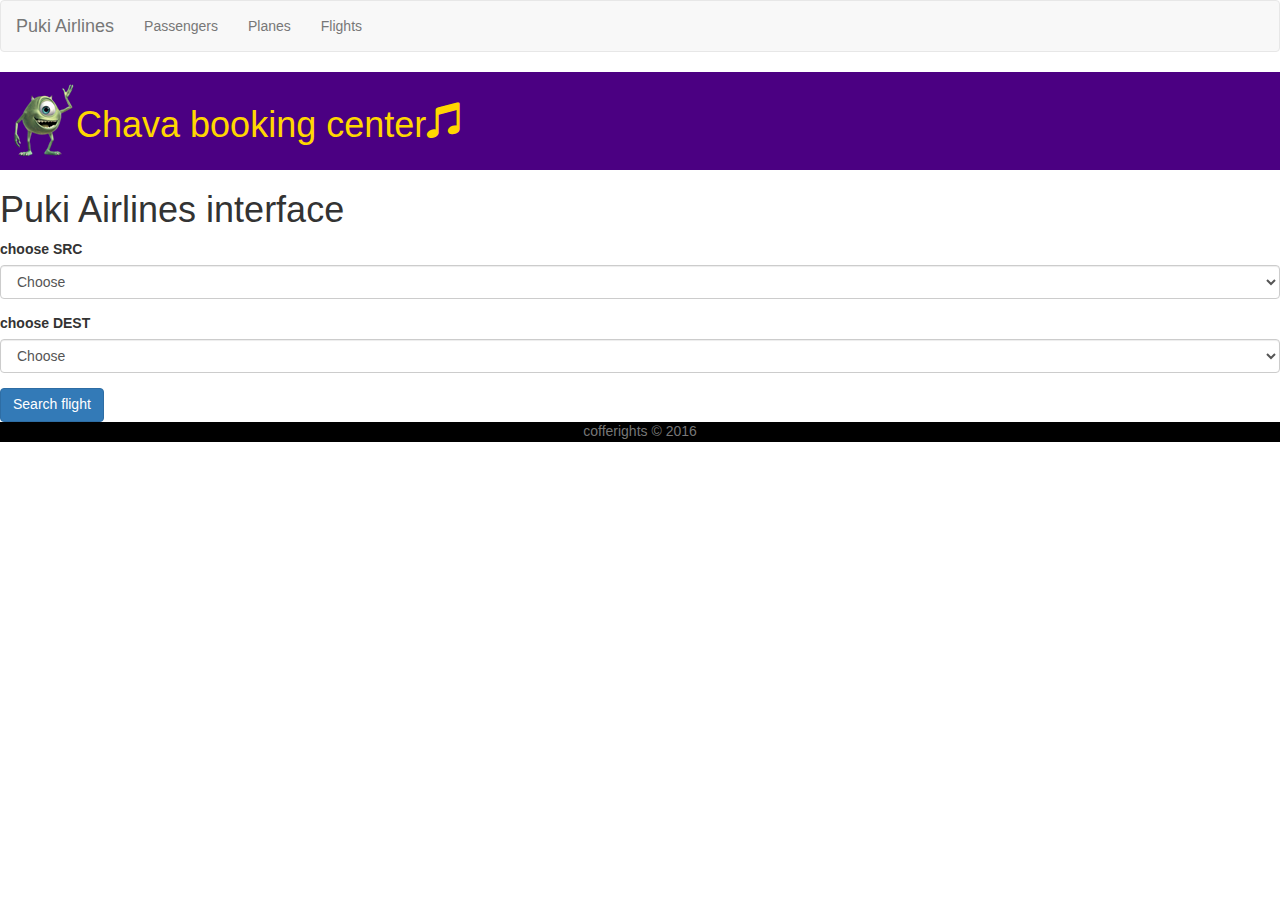
<file: index.html>
<!doctype html>
<html lang="en">

<head>
    <meta charset="utf-8">
    <meta name="viewport" content="width=device-width, initial-scale=1">
    <title>Chava booking center</title>
    <link rel="stylesheet" href="lib/animate.css">
    <link rel="stylesheet" href="stylesheets/main.css" />

</head>

<body onload="renderSRC('#fromArprt')">
    <nav class="navbar navbar-default">
    <div class="container-fluid">
        <!-- Brand and toggle get grouped for better mobile display -->
        <div class="navbar-header">
        <button type="button" class="navbar-toggle collapsed" data-toggle="collapse" data-target="#bs-example-navbar-collapse-1" aria-expanded="false">
            <span class="sr-only">Toggle navigation</span>
            <span class="icon-bar"></span>
            <span class="icon-bar"></span>
            <span class="icon-bar"></span>
        </button>
        <a class="navbar-brand" href="index.html">Puki Airlines</a>
        </div>

        <!-- Collect the nav links, forms, and other content for toggling -->
        <div class="collapse navbar-collapse" id="bs-example-navbar-collapse-1">
        <ul class="nav navbar-nav">
            <li><a href="passengers.html">Passengers</a></li>
            <li><a href="planes.html">Planes</a></li>
            <li><a href="flights.html">Flights</a></li>
        </ul>

        </div><!-- /.navbar-collapse -->
    </div><!-- /.container-fluid -->
    </nav>

    <header class="box">
        <!--<img src="img/layout/ca-white.png" class="img-responsive"  />-->
        <img src="img/layout/logo.png" class="img-responsive animated tada" />
        <h1>Chava booking center<span class="glyphicon glyphicon-music"></span> </h1>




    </header>

    <main class="booking">
      <h1>Puki Airlines interface</h1>
      <form>
        <div class="form-group">
          <label for="fromArprt">choose SRC</label>
          <select onchange="renderDEST()" type="text" class="form-control" id="fromArprt" name="fromArprt"  placeholder="choose SRC">
            <option value="">Choose</option>
          </select>
        </div>
        <div class="form-group">
          <label for="toArprt">choose DEST</label>
          <select type="text" class="form-control" id="toArprt" name="toArprt"  placeholder="choose DEST">
            <option value="">Choose</option>
          </select>
        </div>
      </form>
        <button type="button" class="btn btn-primary" onclick="Flight.getFlights()">Search flight</button>
    </main>

        <header class="searchHeader">Search results for <span class="srcToDest"></span></header>  
        <section class="search-results"> </section>



    <div class="modal fade" id="modalBookFlight" tabindex="-1" role="dialog" aria-labelledby="myModalLabel">
        <div class="modal-dialog" role="document">
            <div class="modal-content">
                <div class="modal-header">
                    <button type="button" class="close" data-dismiss="modal" aria-label="Close"><span aria-hidden="true">&times;</span></button>
                    <h4 class="modal-title bookingHeader" id="myModalLabel">Book Passenger to Flight ??</h4>
                </div>
                <div class="modal-body">
                    <form>
                        <input type="hidden" id="pid" name="pid" >
                        <div class="form-group">
                            <label for="pname">Passenger name</label>
                            <select type="text" class="form-control" id="pBookingNames" name="pname"  placeholder="Name">
                                <option value="">Choose</option>
                            </select>
                        </div>
                    </form>
                </div>
                <div class="modal-footer">
                    <button id="bookBtn" type="button" class="btn btn-default" >Book</button>
                    
                </div>
            </div>
        </div>
    </div>

    <footer>
        cofferights &copy; 2016
    </footer>

    <script src="lib/jquery/jquery.js"></script>
    <script src="lib/jquery.serializejson.min.js"></script>
    <script src="lib/bootstrap/javascripts/bootstrap.min.js"></script>
    <script src="lib/moment.min.js"></script>
    <script src="js/general.js"></script>
    <!--<script src="js/oop.js"></script>-->
    <script src="js/Passenger.class.js"></script>
    <script src="js/Plane.class.js"></script>
    <script src="js/flights.class.js"></script>
    <script src="js/app.js"></script>

</body>

</html>
</file>
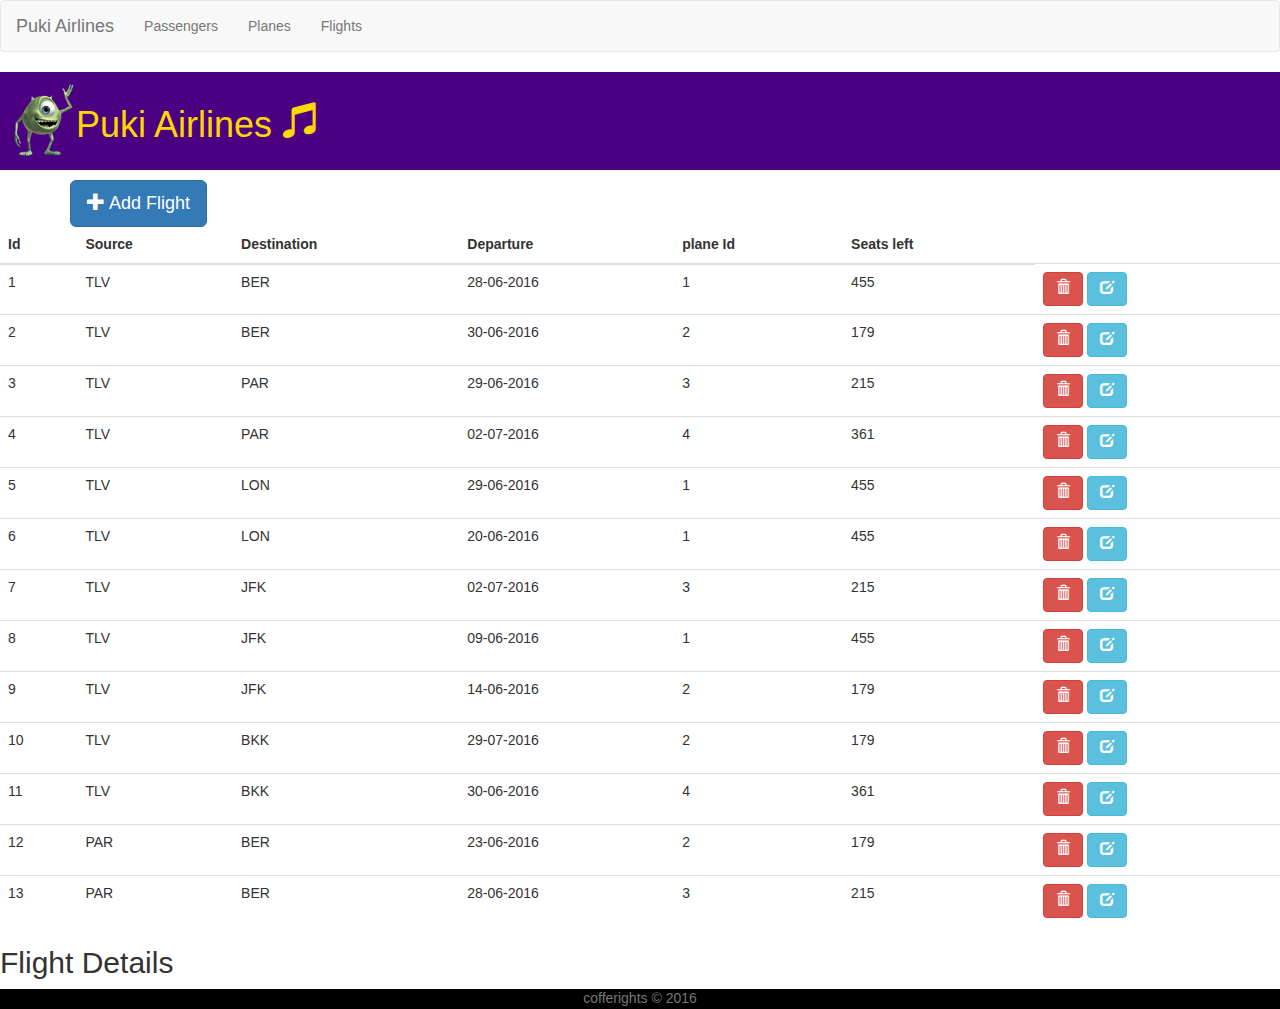
<file: flights.html>
<!doctype html>
<html lang="en">

<head>
    <meta charset="utf-8">
    <meta name="viewport" content="width=device-width, initial-scale=1">
    <title>Puki Airlines</title>
    <link rel="stylesheet" href="lib/animate.css">
    <link rel="stylesheet" href="stylesheets/main.css" />

</head>

<body onload="Flight.render(); renderPlaneIds()">
    <nav class="navbar navbar-default">
    <div class="container-fluid">
        <!-- Brand and toggle get grouped for better mobile display -->
        <div class="navbar-header">
        <button type="button" class="navbar-toggle collapsed" data-toggle="collapse" data-target="#bs-example-navbar-collapse-1" aria-expanded="false">
            <span class="sr-only">Toggle navigation</span>
            <span class="icon-bar"></span>
            <span class="icon-bar"></span>
            <span class="icon-bar"></span>
        </button>
        <a class="navbar-brand" href="index.html">Puki Airlines</a>
        </div>

        <!-- Collect the nav links, forms, and other content for toggling -->
        <div class="collapse navbar-collapse" id="bs-example-navbar-collapse-1">
        <ul class="nav navbar-nav">
            <li><a href="passengers.html">Passengers</a></li>
            <li><a href="planes.html">Planes</a></li>
            <li><a href="flights.html">Flights</a></li>
        </ul>

        </div><!-- /.navbar-collapse -->
    </div><!-- /.container-fluid -->
    </nav>
    <header class="box">
        <!--<img src="img/layout/ca-white.png" class="img-responsive"  />-->
        <img src="img/layout/logo.png" class="img-responsive animated tada" />
        <h1>Puki Airlines <span class="glyphicon glyphicon-music"></span> </h1>
    </header>

    <main class="passengerPage">
        <div class="container">
            <!-- Button trigger modal -->
            <button onclick="Flight.editFlight()" class="btn btn-primary btn-lg">
                <span class="glyphicon glyphicon-plus"></span>
                Add Flight
            </button>
        </div>
        <table class="table table-hover">
            <thead>
                <tr>
                    <th>Id</th>
                    <th>Source</th>
                    <th>Destination</th>
                    <th>Departure</th>
                    <th>plane Id</th>
                    <th>Seats left</th>
                </tr>
            </thead>
            <tbody class="tblFlights">

            </tbody>
        </table>

        <section class="fdetails">
            <h2>Flight <span class="fDetailsName"></span> Details</h2>
            <div class="container fInerrDetails"> </div>  
        </section>



    </main>




    <div class="modal fade" id="modalFlight" tabindex="-1" role="dialog" aria-labelledby="myModalLabel">
        <div class="modal-dialog" role="document">
            <div class="modal-content">
                <div class="modal-header">
                    <button type="button" class="close" data-dismiss="modal" aria-label="Close"><span aria-hidden="true">&times;</span></button>
                    <h4 class="modal-title" id="myModalLabel">Add Flight</h4>
                </div>
                <div class="modal-body">
                    <form>
                        <input type="hidden" id="fid" name="fid" >
                        
                        <div class="form-group">
                            <label for="fsource">Source</label>
                            <select type="text" class="form-control" id="fsource" name="fsource"  placeholder="Source">
                                
                            </select>
                        </div>
                         <!--src , dest, departure, plane, seatsLeft-->
                        <div class="form-group">
                            <label for="fdest">Destination</label>
                            <select type="text" class="form-control" id="fdest" name="fdest"  placeholder="Destination">
                                
                            </select>
                        </div>

                        <div class="form-group">
                            <label for="fplaneId">Plane Id</label>
                            <select type="text" class="form-control" id="fplaneId" name="fplaneId"  placeholder="PlaneId">
                                
                                </select>
                        </div>

                        <div class="form-group">
                            <label for="fdate">Departure</label>
                            <input type="date" class="form-control" id="fdate" name="fdate" placeholder="Departure date">
                        </div>
                        
                    </form>
                </div>
                <div class="modal-footer">
                    <button type="button" class="btn btn-default" data-dismiss="modal">Close</button>
                    <button type="button" class="btn btn-primary" onclick="Flight.saveFlight()">Save</button>
                </div>
            </div>
        </div>
    </div>

    <footer>
        cofferights &copy; 2016
    </footer>

    <script src="lib/jquery/jquery.js"></script>
    <script src="lib/jquery.serializejson.min.js"></script>
    <script src="lib/bootstrap/javascripts/bootstrap.min.js"></script>
    <script src="lib/moment.min.js"></script>
    <script src="js/general.js"></script>
    <!--<script src="js/oop.js"></script>-->
    <script src="js/app.js"></script>
    <script src="js/flights.class.js"></script>
    <script src="js/Plane.class.js"></script>

</body>

</html>
</file>
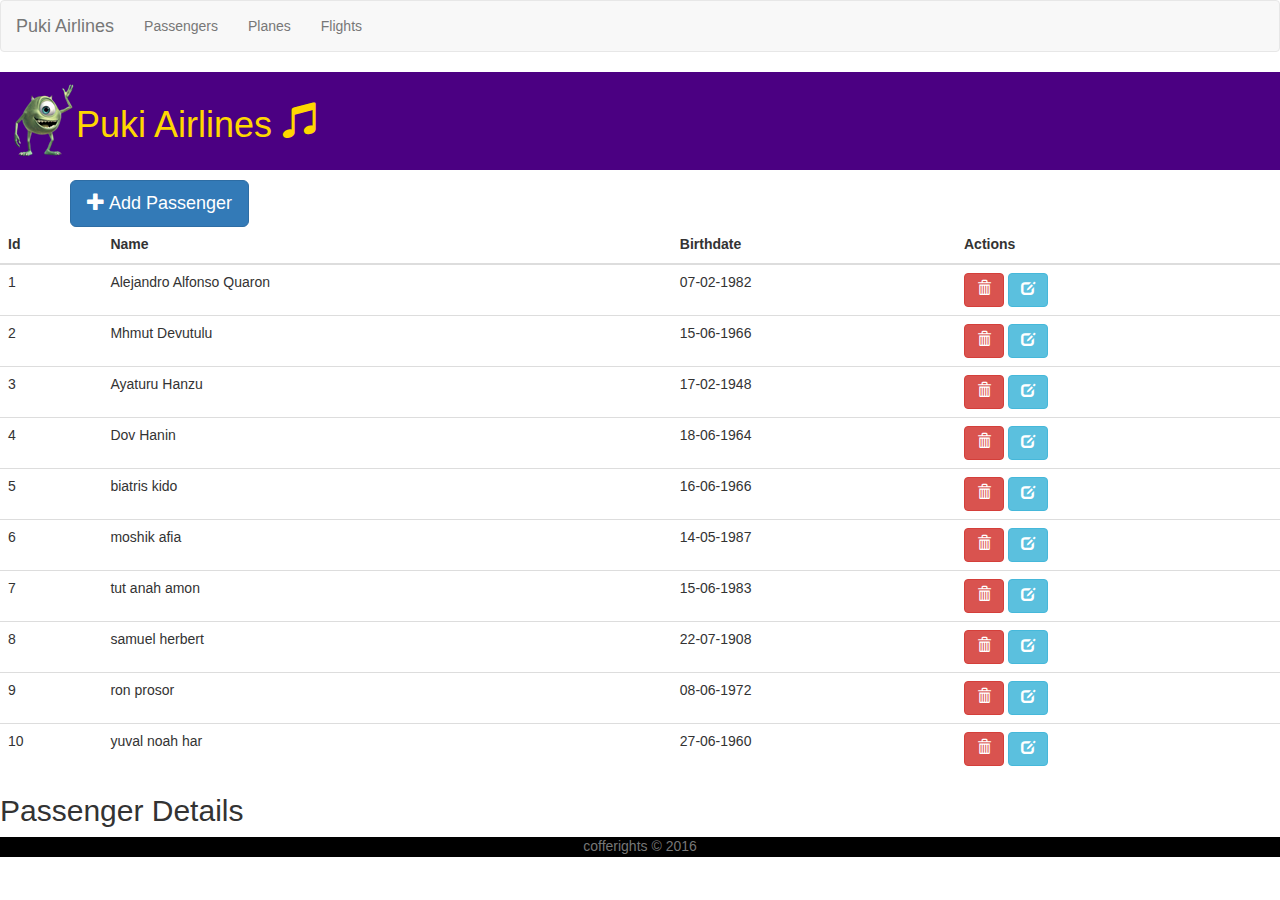
<file: passengers.html>
<!doctype html>
<html lang="en">

<head>
    <meta charset="utf-8">
    <meta name="viewport" content="width=device-width, initial-scale=1">
    <title>Puki Airlines</title>
    <link rel="stylesheet" href="lib/animate.css">
    <link rel="stylesheet" href="stylesheets/main.css" />

</head>

<body onload="Passenger.render()">
    <nav class="navbar navbar-default">
    <div class="container-fluid">
        <!-- Brand and toggle get grouped for better mobile display -->
        <div class="navbar-header">
        <button type="button" class="navbar-toggle collapsed" data-toggle="collapse" data-target="#bs-example-navbar-collapse-1" aria-expanded="false">
            <span class="sr-only">Toggle navigation</span>
            <span class="icon-bar"></span>
            <span class="icon-bar"></span>
            <span class="icon-bar"></span>
        </button>
        <a class="navbar-brand" href="index.html">Puki Airlines</a>
        </div>

        <!-- Collect the nav links, forms, and other content for toggling -->
        <div class="collapse navbar-collapse" id="bs-example-navbar-collapse-1">
        <ul class="nav navbar-nav">
            <li><a href="passengers.html">Passengers</a></li>
            <li><a href="planes.html">Planes</a></li>
            <li><a href="flights.html">Flights</a></li>
        </ul>

        </div><!-- /.navbar-collapse -->
    </div><!-- /.container-fluid -->
    </nav>
    <header class="box">
        <!--<img src="img/layout/ca-white.png" class="img-responsive"  />-->
        <img src="img/layout/logo.png" class="img-responsive animated tada" />
        <h1>Puki Airlines <span class="glyphicon glyphicon-music"></span> </h1>
    </header>

    <main class="passengerPage">
        <div class="container">
            <!-- Button trigger modal -->
            <button onclick="Passenger.editPassenger()" class="btn btn-primary btn-lg">
                <span class="glyphicon glyphicon-plus"></span>
                Add Passenger
            </button>
        </div>
        <table class="table table-hover">
            <thead>
                <tr>
                    <th>Id</th>
                    <th>Name</th>
                    <th>Birthdate</th>
                    <th>Actions</th>
                </tr>
            </thead>
            <tbody class="tblPassengers">

            </tbody>
        </table>

        <section class="details">
            <h2>Passenger <span class="pDetailsName"></span> Details</h2>
            <div class="container pDetailsContent"></div>
        </section>



    </main>




    <div class="modal fade" id="modalPassenger" tabindex="-1" role="dialog" aria-labelledby="myModalLabel">
        <div class="modal-dialog" role="document">
            <div class="modal-content">
                <div class="modal-header">
                    <button type="button" class="close" data-dismiss="modal" aria-label="Close"><span aria-hidden="true">&times;</span></button>
                    <h4 class="modal-title" id="myModalLabel">Add Passenger</h4>
                </div>
                <div class="modal-body">
                    <form>
                        <input type="hidden" id="pid" name="pid" >
                        <div class="form-group">
                            <label for="pname">Name</label>
                            <input type="text" class="form-control" id="pname" name="pname"  placeholder="Name">
                        </div>
                        <div class="form-group">
                            <label for="pdate">Birthdate</label>
                            <input type="date" class="form-control" id="pdate" name="pdate" placeholder="Birthdate">
                        </div>
                        <div class="form-group">
                            <label for="pEmail">Email</label>
                            <input type="email" class="form-control" id="pEmail" name="pEmail" placeholder="abc@def.gh">
                        </div>
                        <div class="form-group">
                            <label for="pTel">Tel</label>
                            <input type="tel" class="form-control" id="pTel" name="pTel" placeholder="xxx-xxxxxxx">
                        </div>
                        
                    </form>
                </div>
                <div class="modal-footer">
                    <button type="button" class="btn btn-default" data-dismiss="modal">Close</button>
                    <button type="button" class="btn btn-primary" onclick="Passenger.savePassenger()">Save</button>
                </div>
            </div>
        </div>
    </div>

    <footer>
        cofferights &copy; 2016
    </footer>

    <script src="lib/jquery/jquery.js"></script>
    <script src="lib/jquery.serializejson.min.js"></script>
    <script src="lib/bootstrap/javascripts/bootstrap.min.js"></script>
    <script src="lib/moment.min.js"></script>
    <script src="js/general.js"></script>
    <!--<script src="js/oop.js"></script>-->
    <script src="js/app.js"></script>
    <script src="js/Passenger.class.js"></script>

</body>

</html>
</file>
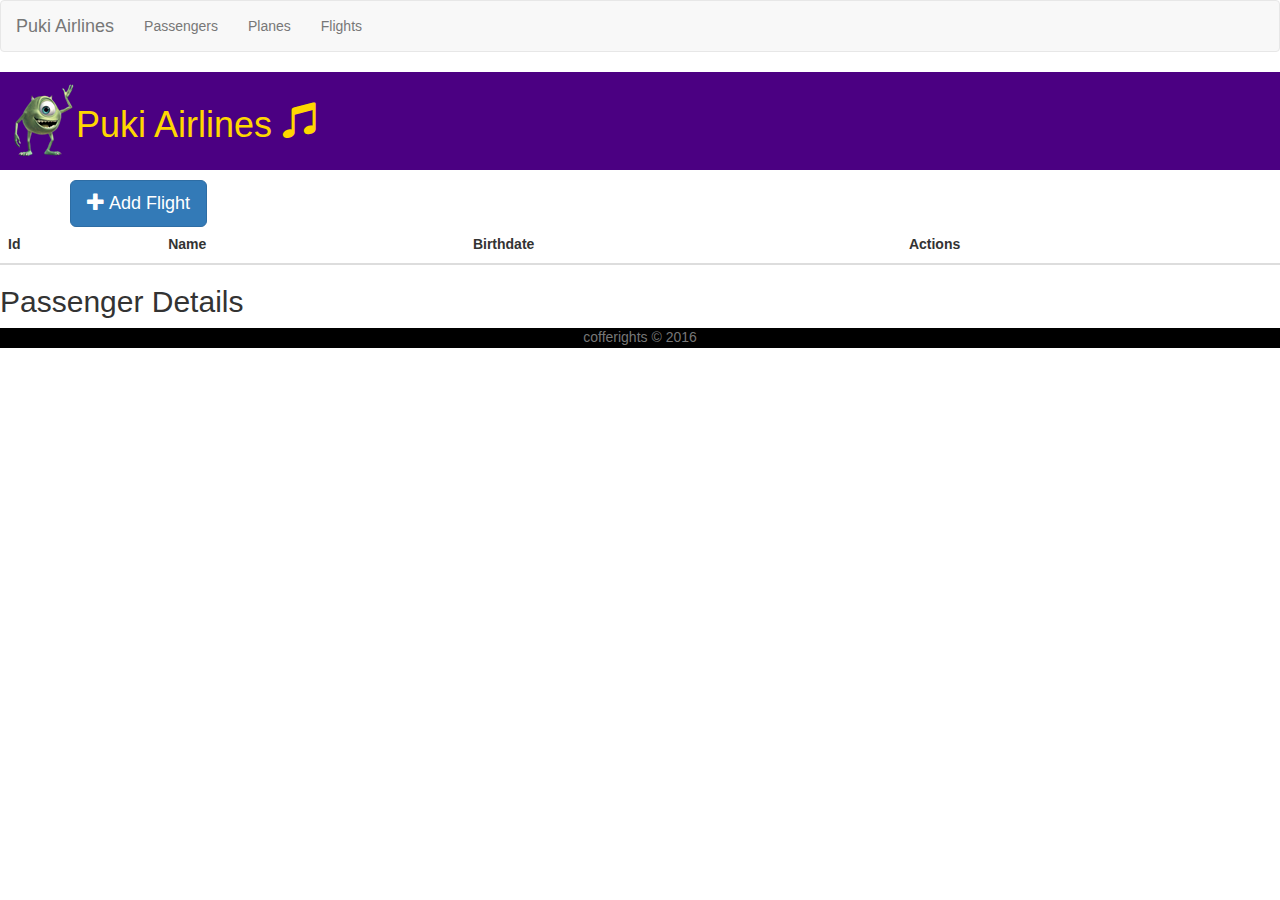
<file: plane.html>
<!doctype html>
<html lang="en">

<head>
    <meta charset="utf-8">
    <meta name="viewport" content="width=device-width, initial-scale=1">
    <title>I like Coding</title>
    <link rel="stylesheet" href="lib/animate.css">
    <link rel="stylesheet" href="stylesheets/main.css" />

</head>

<body>
    <nav class="navbar navbar-default">
    <div class="container-fluid">
        <!-- Brand and toggle get grouped for better mobile display -->
        <div class="navbar-header">
        <button type="button" class="navbar-toggle collapsed" data-toggle="collapse" data-target="#bs-example-navbar-collapse-1" aria-expanded="false">
            <span class="sr-only">Toggle navigation</span>
            <span class="icon-bar"></span>
            <span class="icon-bar"></span>
            <span class="icon-bar"></span>
        </button>
        <a class="navbar-brand" href="index.html">Puki Airlines</a>
        </div>

        <!-- Collect the nav links, forms, and other content for toggling -->
        <div class="collapse navbar-collapse" id="bs-example-navbar-collapse-1">
        <ul class="nav navbar-nav">
            <li><a href="passengers.html">Passengers</a></li>
            <li><a href="planes.html">Planes</a></li>
            <li><a href="#">Flights</a></li>
        </ul>

        </div><!-- /.navbar-collapse -->
    </div><!-- /.container-fluid -->
    </nav>
    <header class="box">
        <!--<img src="img/layout/ca-white.png" class="img-responsive"  />-->
        <img src="img/layout/logo.png" class="img-responsive animated tada" />
        <h1>Puki Airlines <span class="glyphicon glyphicon-music"></span> </h1>
    </header>

    <main class="passengerPage">
        <div class="container">
            <!-- Button trigger modal -->
            <button onclick="Passenger.editPassenger()" class="btn btn-primary btn-lg">
                <span class="glyphicon glyphicon-plus"></span>
                Add Flight
            </button>
        </div>
        <table class="table table-hover">
            <thead>
                <tr>
                    <th>Id</th>
                    <th>Name</th>
                    <th>Birthdate</th>
                    <th>Actions</th>
                </tr>
            </thead>
            <tbody class="tblPassengers">

            </tbody>
        </table>

        <section class="details">
            <h2>Passenger <span class="pDetailsName"></span> Details</h2>

        </section>



    </main>




    <div class="modal fade" id="modalPassenger" tabindex="-1" role="dialog" aria-labelledby="myModalLabel">
        <div class="modal-dialog" role="document">
            <div class="modal-content">
                <div class="modal-header">
                    <button type="button" class="close" data-dismiss="modal" aria-label="Close"><span aria-hidden="true">&times;</span></button>
                    <h4 class="modal-title" id="myModalLabel">Add Passenger</h4>
                </div>
                <div class="modal-body">
                    <form>
                        <input type="hidden" id="pid" name="pid" >
                        <div class="form-group">
                            <label for="pname">Name</label>
                            <input type="text" class="form-control" id="pname" name="pname"  placeholder="Name">
                        </div>
                        <div class="form-group">
                            <label for="pdate">Birthdate</label>
                            <input type="date" class="form-control" id="pdate" name="pdate" placeholder="Birthdate">
                        </div>
                        
                    </form>
                </div>
                <div class="modal-footer">
                    <button type="button" class="btn btn-default" data-dismiss="modal">Close</button>
                    <button type="button" class="btn btn-primary" onclick="Plane.savePlane()">Save</button>
                </div>
            </div>
        </div>
    </div>

    <footer>
        cofferights &copy; 2016
    </footer>

    <script src="lib/jquery/jquery.js"></script>
    <script src="lib/jquery.serializejson.min.js"></script>
    <script src="lib/bootstrap/javascripts/bootstrap.min.js"></script>
    <script src="lib/moment.min.js"></script>
    <script src="js/general.js"></script>
    <!--<script src="js/oop.js"></script>-->
    <script src="js/app.js"></script>
    <script src="js/Passenger.class.js"></script>

</body>

</html>
</file>
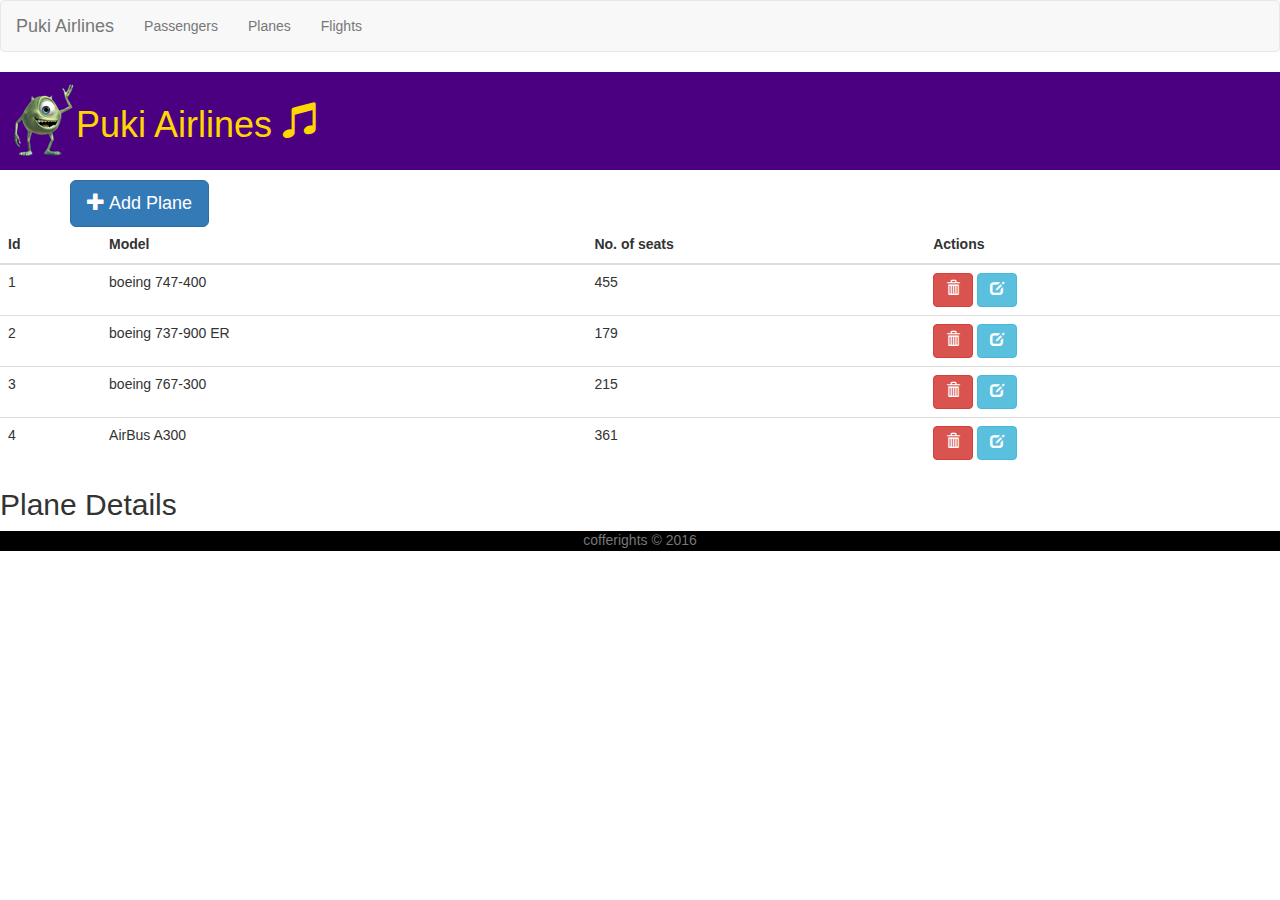
<file: planes.html>
<!doctype html>
<html lang="en">

<head>
    <meta charset="utf-8">
    <meta name="viewport" content="width=device-width, initial-scale=1">
    <title>Puki Airlines</title>
    <link rel="stylesheet" href="lib/animate.css">
    <link rel="stylesheet" href="stylesheets/main.css" />

</head>

<body onload="Plane.render()">
    <nav class="navbar navbar-default">
    <div class="container-fluid">
        <!-- Brand and toggle get grouped for better mobile display -->
        <div class="navbar-header">
        <button type="button" class="navbar-toggle collapsed" data-toggle="collapse" data-target="#bs-example-navbar-collapse-1" aria-expanded="false">
            <span class="sr-only">Toggle navigation</span>
            <span class="icon-bar"></span>
            <span class="icon-bar"></span>
            <span class="icon-bar"></span>
        </button>
        <a class="navbar-brand" href="index.html">Puki Airlines</a>
        </div>

        <!-- Collect the nav links, forms, and other content for toggling -->
        <div class="collapse navbar-collapse" id="bs-example-navbar-collapse-1">
        <ul class="nav navbar-nav">
            <li><a href="passengers.html">Passengers</a></li>
            <li><a href="planes.html">Planes</a></li>
            <li><a href="flights.html">Flights</a></li>
        </ul>

        </div><!-- /.navbar-collapse -->
    </div><!-- /.container-fluid -->
    </nav>
    <header class="box">
        <!--<img src="img/layout/ca-white.png" class="img-responsive"  />-->
        <img src="img/layout/logo.png" class="img-responsive animated tada" />
        <h1>Puki Airlines <span class="glyphicon glyphicon-music"></span> </h1>
    </header>

    <main class="planePage">
        <div class="container">
            <!-- Button trigger modal -->
            <button onclick="Plane.editPlane()" class="btn btn-primary btn-lg">
                <span class="glyphicon glyphicon-plus"></span>
                Add Plane
            </button>
        </div>
        <table class="table table-hover">
            <thead>
                <tr>
                    <th>Id</th>
                    <th>Model</th>
                    <th>No. of seats</th>
                    <th>Actions</th>
                </tr>
            </thead>
            <tbody class="tblPlanes">

            </tbody>
        </table>

        <section class="details">
            <h2>Plane <span class="pDetailsId"></span> Details</h2>
            <div class="container pDetailsContent"></div>
        </section>



    </main>




    <div class="modal fade" id="modalPlane" tabindex="-1" role="dialog" aria-labelledby="myModalLabel">
        <div class="modal-dialog" role="document">
            <div class="modal-content">
                <div class="modal-header">
                    <button type="button" class="close" data-dismiss="modal" aria-label="Close"><span aria-hidden="true">&times;</span></button>
                    <h4 class="modal-title" id="myModalLabel">Add Plane</h4>
                </div>
                <div class="modal-body">
                    <form>
                        <input type="hidden" id="pid" name="pid" >
                        <div class="form-group">
                            <label for="pModel">Model</label>
                            <input type="text" class="form-control" id="pModel" name="pModel" placeholder="Model">
                        </div>
                        <div class="form-group">
                            <label for="pSeats">No. of seats</label>
                            <input type="text" class="form-control" id="pSeats" name="pSeats" placeholder="Seats">
                        </div>
                        
                    </form>
                </div>
                <div class="modal-footer">
                    <button type="button" class="btn btn-default" data-dismiss="modal">Close</button>
                    <button type="button" class="btn btn-primary" onclick="Plane.savePlane()">Save</button>
                </div>
            </div>
        </div>
    </div>

    <footer>
        cofferights &copy; 2016
    </footer>

    <script src="lib/jquery/jquery.js"></script>
    <script src="lib/jquery.serializejson.min.js"></script>
    <script src="lib/bootstrap/javascripts/bootstrap.min.js"></script>
    <script src="lib/moment.min.js"></script>
    <script src="js/general.js"></script>
    <!--<script src="js/oop.js"></script>-->
    <script src="js/app.js"></script>
    <script src="js/Plane.class.js"></script>

</body>

</html>
</file>
